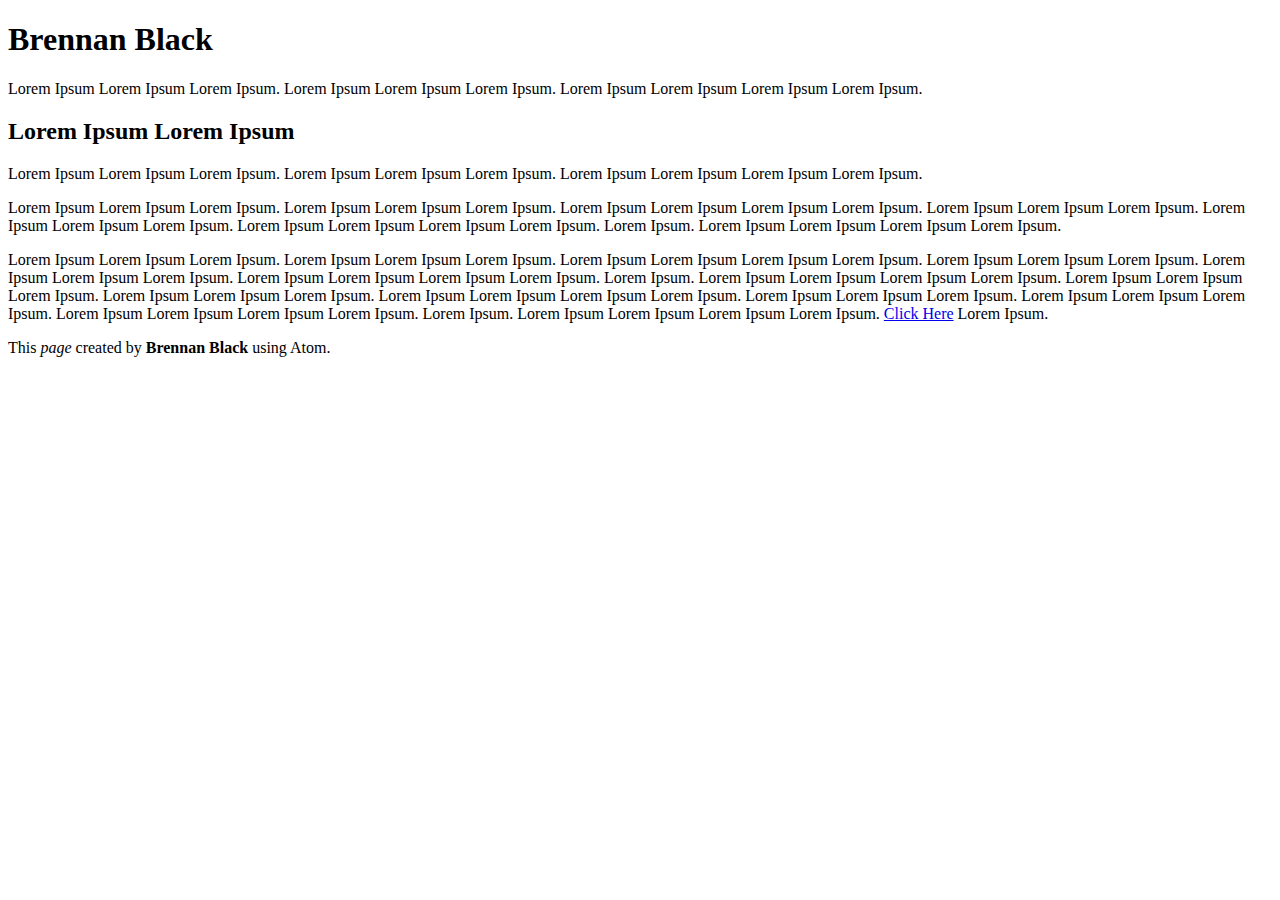
<file: index.html>
<!DOCTYPE html>
<html>
  <head>
    <title>Brennan Black</title>
      <link href="css/style.css" rel="stylesheet">
  </head>
  <body>
    <h1>Brennan Black</h1>
    <p> Lorem Ipsum Lorem Ipsum Lorem Ipsum. Lorem Ipsum Lorem Ipsum
    Lorem Ipsum. Lorem Ipsum Lorem Ipsum Lorem Ipsum Lorem Ipsum.</p>
    <h2> Lorem Ipsum Lorem Ipsum </h2>
    <p> Lorem Ipsum Lorem Ipsum Lorem Ipsum. Lorem Ipsum Lorem Ipsum
    Lorem Ipsum. Lorem Ipsum Lorem Ipsum Lorem Ipsum Lorem Ipsum.</p>
    <p> Lorem Ipsum Lorem Ipsum Lorem Ipsum. Lorem Ipsum Lorem Ipsum
    Lorem Ipsum. Lorem Ipsum Lorem Ipsum Lorem Ipsum Lorem Ipsum.
    Lorem Ipsum Lorem Ipsum Lorem Ipsum. Lorem Ipsum Lorem Ipsum
    Lorem Ipsum. Lorem Ipsum Lorem Ipsum Lorem Ipsum Lorem Ipsum.
    Lorem Ipsum. Lorem Ipsum Lorem Ipsum Lorem Ipsum Lorem Ipsum.</p>
    <p> Lorem Ipsum Lorem Ipsum Lorem Ipsum. Lorem Ipsum Lorem Ipsum
    Lorem Ipsum. Lorem Ipsum Lorem Ipsum Lorem Ipsum Lorem Ipsum.
    Lorem Ipsum Lorem Ipsum Lorem Ipsum. Lorem Ipsum Lorem Ipsum
    Lorem Ipsum. Lorem Ipsum Lorem Ipsum Lorem Ipsum Lorem Ipsum.
    Lorem Ipsum. Lorem Ipsum Lorem Ipsum Lorem Ipsum Lorem Ipsum.
    Lorem Ipsum Lorem Ipsum Lorem Ipsum. Lorem Ipsum Lorem Ipsum
    Lorem Ipsum. Lorem Ipsum Lorem Ipsum Lorem Ipsum Lorem Ipsum.
    Lorem Ipsum Lorem Ipsum Lorem Ipsum. Lorem Ipsum Lorem Ipsum
    Lorem Ipsum. Lorem Ipsum Lorem Ipsum Lorem Ipsum Lorem Ipsum.
    Lorem Ipsum. Lorem Ipsum Lorem Ipsum Lorem Ipsum Lorem Ipsum.
    <a href="https://github.com/">Click Here</a> Lorem Ipsum.</p>
  </body>
  <footer>
    <p>This <i>page</i> created by <b>Brennan Black</b> using Atom.</p>
  </footer>
</html>
</file>
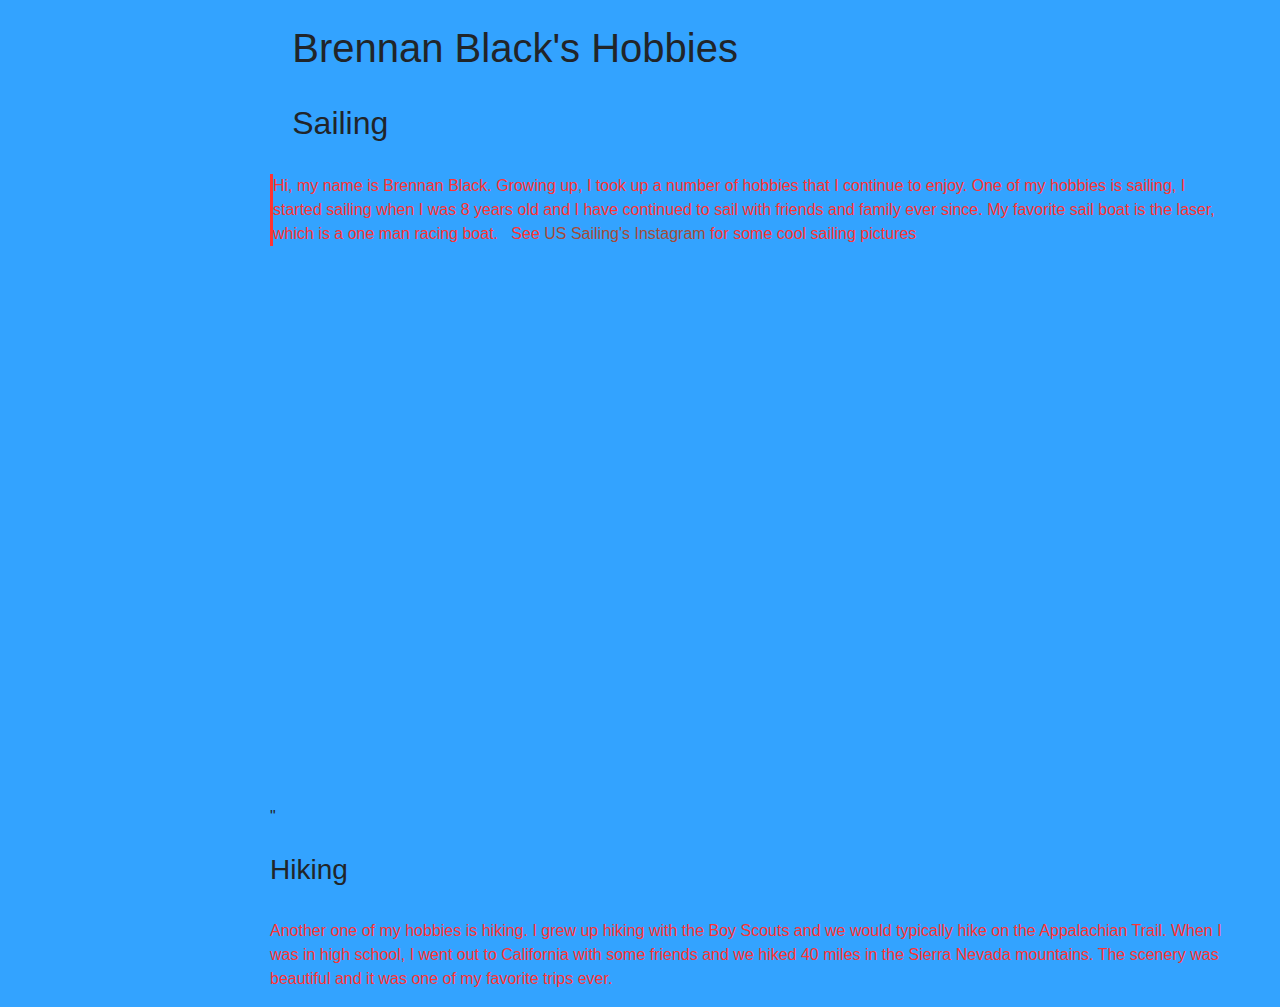
<file: cp5prototype_bootstrap_video.html>
<DOCTYPE html>
<html>
<main class="container">
<section class="col-8 offset-2">
<div class="row">
<head>
  <link rel="stylesheet" href="https://cdn.jsdelivr.net/npm/bootstrap@4.5.3/dist/css/bootstrap.min.css"
    integrity="sha384-TX8t27EcRE3e/ihU7zmQxVncDAy5uIKz4rEkgIXeMed4M0jlfIDPvg6uqKI2xXr2"
    crossorigin="anonymous">
  <link rel="stylesheet" href="css/cp5prototype.css">
</head>
<title> Brennan Black's WebPage</title>
  <section>
  <h1> Brennan Black's Hobbies</h1>
  <h2>Sailing</h2>
</section>
<section>
<body>
  <p id="p1"> Hi, my name is Brennan Black. Growing up, I took up a number of
  hobbies that I continue to enjoy. One of my hobbies is sailing, I started
  sailing when I was 8 years old and I have continued to sail with friends and
  family ever since. My favorite sail boat is the laser, which is a one man
  racing boat.
  See <a href="https://www.instagram.com/ussailing/?hl=en">
  US Sailing's Instagram</a> for some cool sailing pictures</p>
<iframe width="966" height="543" src="https://www.youtube.com/embed/WWpfCRDFr-A"
frameborder="0" allow="accelerometer; autoplay; clipboard-write; encrypted-media; gyroscope; picture-in-picture"
allowfullscreen>
</iframe>"
      <section/>
     <h3>Hiking</h3>
  <p id="p2"> Another one of my hobbies is hiking. I grew up hiking with the
  Boy Scouts and we would typically hike on the Appalachian Trail. When I was
  in high school, I went out to California with some friends and we hiked 40
  miles in the Sierra Nevada mountains. The scenery was beautiful and it was
  one of my favorite trips ever.
  </p>
</body>
</html>
</file>
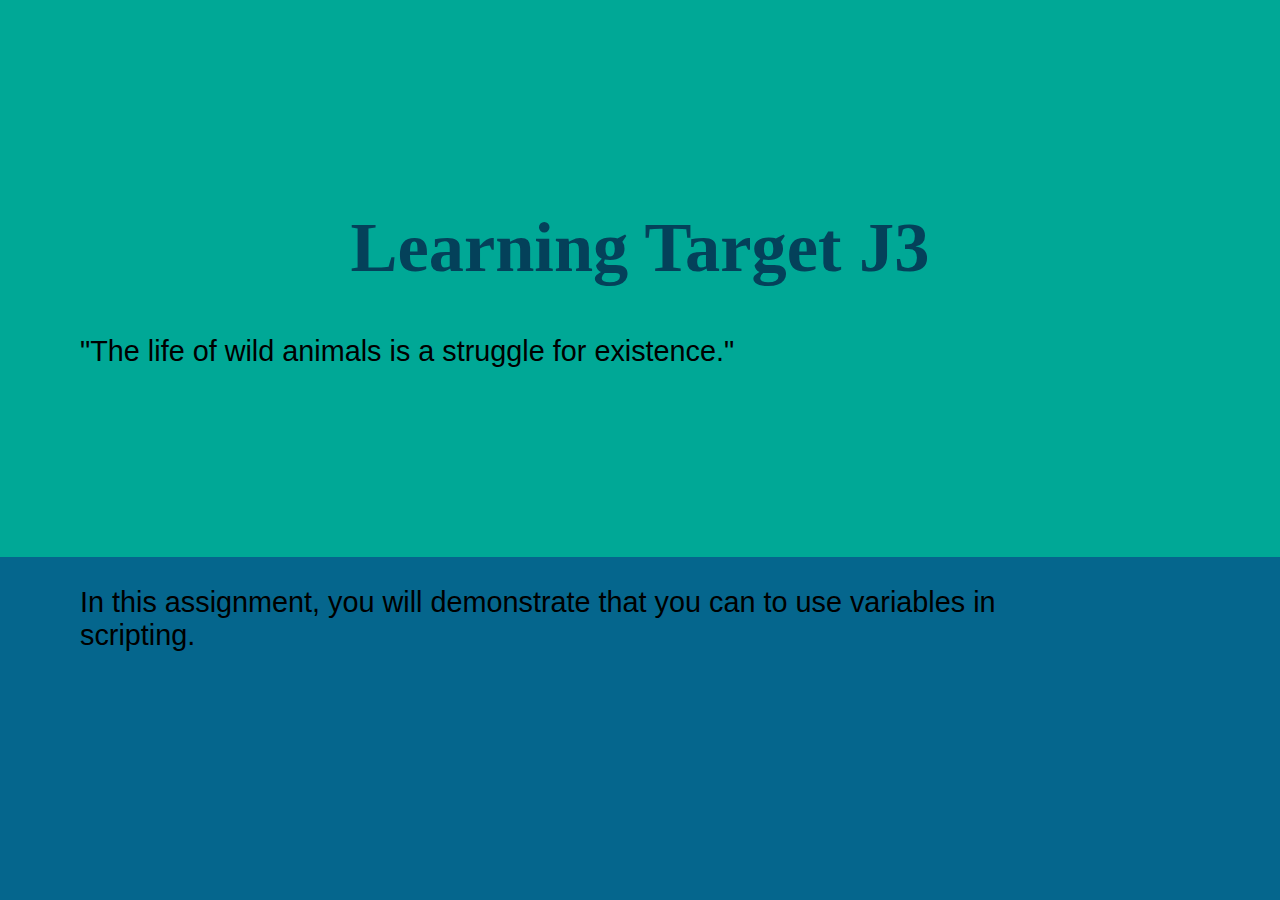
<file: LearningTargetJ.3.html>
<!DOCTYPE html>
<!-- saved from url=(0067)https://jeffreybarry.github.io/easygithubsite/learningtargetj3.html -->
<html lang="en"><head><meta http-equiv="Content-Type" content="text/html; charset=UTF-8">

  <meta name="viewport" content="width=device-width, initial-scale=1.0">
  <title>Learning Target J.3</title>
  <link rel="stylesheet" href="https://cdnjs.cloudflare.com/ajax/libs/animate.css/4.1.1/animate.min.css" integrity="sha512-c42qTSw/wPZ3/5LBzD+Bw5f7bSF2oxou6wEb+I/lqeaKV5FDIfMvvRp772y4jcJLKuGUOpbJMdg/BTl50fJYAw==" crossorigin="anonymous" />
  <link rel="stylesheet" type="text/css" href="LearningTargetJ.3_files/styles.css">
</head>
<body>
  <section id="top">
    <h1>Learning Target J3</h1>
    <p id="quote">"The life of wild animals is a struggle for existence."</p>
  </section>
  <section id="bottom">
    <p>In this assignment, you will demonstrate that you can to use variables in scripting.</p>

  </section>
  <script src="LearningTargetJ.3_files/j3.js" type="text/javascript"></script>
</body></html>
</file>
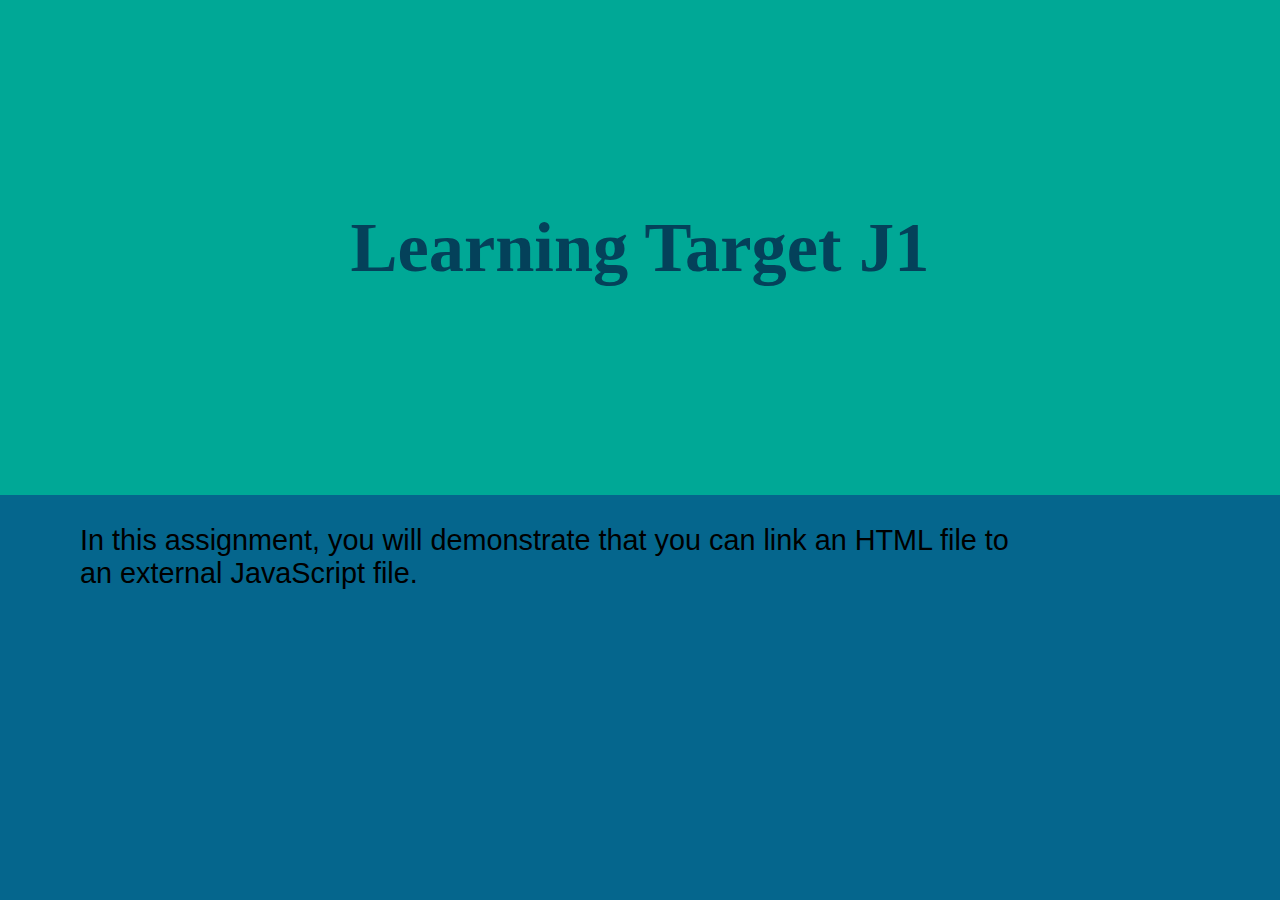
<file: learningtargetj1.html>
<!DOCTYPE html>
<html lang="en">
<head>
  <meta charset="UTF-8">
  <meta name="viewport" content="width=device-width, initial-scale=1.0">
  <title>My HTML Page</title>
  <link rel="stylesheet" type="text/css" href="css/styles.css">
</head>
<body>
  <section id="top">
    <h1>Learning Target J1</h1>
  </section>
  <section id="bottom">
    <p>In this assignment, you will demonstrate that you can link an HTML file to an external JavaScript file.</p>
  <script src="js/main.js" type="text/javascript"></script>
  </section>
</body>
</html>
</file>
<file: css/style.css>
/* CSS styles for term project by Brennan Black */
</file>
<file: css/cp5prototype.css>
body{background-color: #33A3FF;
  color: #FF3333;
  margin: 0;}

h1{text-align: left;
  font-size:2rem;
  color: #FF3333;}

h2{text-align: left;
  font-size:2rem;
  color: #FF3333;}

h3{text-align: left;
  font-size:2rem;
  color: #FF3333;}

p{color: #FF3333;}

#p1{border-left: solid;
  border-color : #A74A37;}

a{color: #A74A37;}
</file>
<file: LearningTargetJ.3_files/styles.css>
body {
  background-color: #05668D;
  margin: 0;
  padding: 0;
  font-family: Georgia, serif;
}

#top {
  background-color: #00A896;
  padding-top: 10rem;
  padding-bottom: 10rem;
}

h1 {
  font-size: 4.4rem;
  text-align: center;
  color: #04415A;
}

/* 1. change underlining to none */
a {
  color: #00a896;
  text-decoration: none;
}

/* 2. add dotted border to a */
a:hover {
  border-bottom: 1px dotted;
}

p {
  font-family: Helvetica, Verdana, Arial, sans-serif;
  font-size: 1.8rem;
  margin-left: 5rem;
  margin-right: 15rem;
}

.redtext {
  color: #00A896;
}

/* 3. change color of blockquote bar from #028090 to #00A896*/
blockquote {
  margin-left: 5rem;
  border-left: 1rem solid #00A896;
}

blockquote p {
  margin-left: 1rem;
}

/* 4. Why is this Georgia? Inheritance */
cite {
  margin-left: 1rem;
}

/* 5. Make song title into a link by replacing strong tag with an a */
/* 6. Explain what is happening with &ldquo;  Also, change to single quotes and experiment with other character entitites. Change prime in quote to apostrophe
https://dev.w3.org/html5/html-author/charref

https://www.typewolf.com/cheatsheet

em dash $mdash;

*/
/* 7. open link in new tab */
</file>
<file: css/styles.css>
body {
  background-color: #05668D;
  margin: 0;
  padding: 0;
  font-family: Georgia, serif;
}

#top {
  background-color: #00A896;
  padding-top: 10rem;
  padding-bottom: 10rem;
}

h1 {
  font-size: 4.4rem;
  text-align: center;
  color: #04415A;
}

/* 1. change underlining to none */
a {
  color: #00a896;
  text-decoration: none;
}

/* 2. add dotted border to a */
a:hover {
  border-bottom: 1px dotted;
}

p {
  font-family: Helvetica, Verdana, Arial, sans-serif;
  font-size: 1.8rem;
  margin-left: 5rem;
  margin-right: 15rem;
}

.redtext {
  color: #00A896;
}

/* 3. change color of blockquote bar from #028090 to #00A896*/
blockquote {
  margin-left: 5rem;
  border-left: 1rem solid #00A896;
}

blockquote p {
  margin-left: 1rem;
}

/* 4. Why is this Georgia? Inheritance */
cite {
  margin-left: 1rem;
}

/* 5. Make song title into a link by replacing strong tag with an a */
/* 6. Explain what is happening with &ldquo;  Also, change to single quotes and experiment with other character entitites. Change prime in quote to apostrophe
https://dev.w3.org/html5/html-author/charref

https://www.typewolf.com/cheatsheet

em dash $mdash;

*/
/* 7. open link in new tab */
</file>
